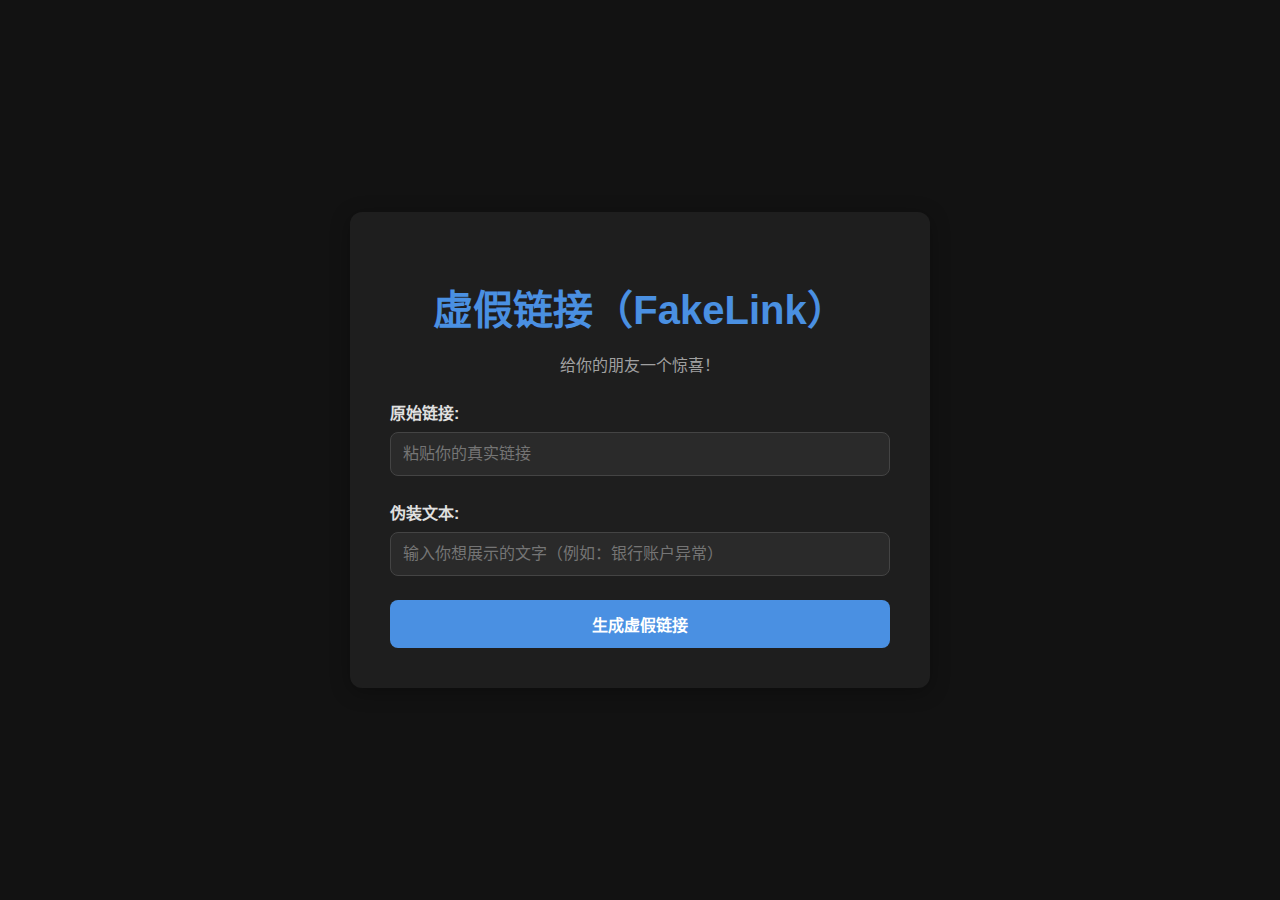
<file: index.html>
<!DOCTYPE html>
<html lang="zh-CN">
<head>
    <meta charset="UTF-8">
    <meta name="viewport" content="width=device-width, initial-scale=1.0">
    <title>虚假链接（FakeLink）</title>
    <link rel="stylesheet" href="style.css">
</head>
<body>
    <div class="container">
        <h1>虚假链接（FakeLink）</h1>
        <p>给你的朋友一个惊喜！</p>
        <form id="fakelink-form">
            <div class="form-group">
                <label for="original-url">原始链接:</label>
                <input type="url" id="original-url" placeholder="粘贴你的真实链接" required>
            </div>
            <div class="form-group">
                <label for="disguise-text">伪装文本:</label>
                <input type="text" id="disguise-text" placeholder="输入你想展示的文字（例如：银行账户异常）" required>
            </div>
            <button type="submit">生成虚假链接</button>
        </form>
        <div id="result-container" style="display: none;">
            <h3>你的虚假链接已生成:</h3>
            <div class="link-box">
                <p id="generated-link"></p>
                <button onclick="copyLink()">复制链接</button>
            </div>
        </div>
    </div>
    <script src="index.js"></script>
</body>
</html>
</file>
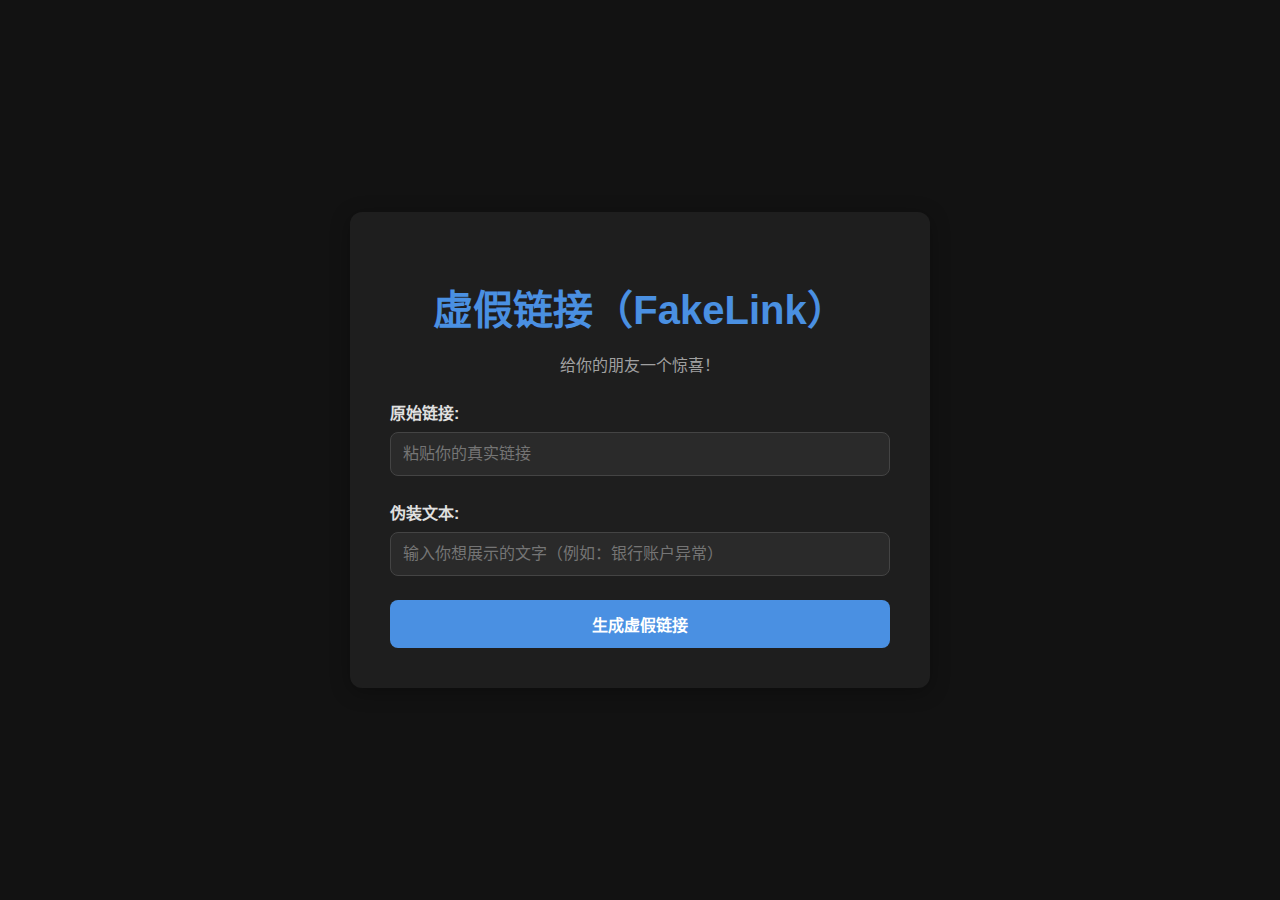
<file: prank.html>
<!DOCTYPE html>
<html lang="zh-CN">
<head>
    <meta charset="UTF-8">
    <meta name="viewport" content="width=device-width, initial-scale=1.0">
    <title>你被骗啦！</title>
    <link rel="stylesheet" href="style.css">
</head>
<body>
    <div class="container">
        <h1 class="prank-title">你被骗啦！</h1>
        <p class="prank-text" id="disguise-display"></p>
        <p class="redirect-text">正在跳转到真实链接...</p>
        <p class="redirect-countdown">3秒后自动跳转</p>
    </div>
    <script src="prank.js"></script>
</body>
</html>
</file>
<file: style.css>
body {
    font-family: 'Helvetica Neue', Arial, sans-serif;
    background-color: #121212;
    color: #e0e0e0;
    display: flex;
    justify-content: center;
    align-items: center;
    min-height: 100vh;
    margin: 0;
    text-align: center;
}

.container {
    background-color: #1e1e1e;
    padding: 2.5rem;
    border-radius: 12px;
    box-shadow: 0 4px 20px rgba(0, 0, 0, 0.3);
    width: 90%;
    max-width: 500px;
}

h1 {
    font-size: 2.5rem;
    margin-bottom: 0.5rem;
    color: #4a90e2;
}

p {
    font-size: 1rem;
    margin-bottom: 1.5rem;
    color: #a0a0a0;
}

.form-group {
    margin-bottom: 1.5rem;
    text-align: left;
}

label {
    display: block;
    margin-bottom: 0.5rem;
    font-weight: bold;
}

input, select {
    width: 100%;
    padding: 0.75rem;
    background-color: #2a2a2a;
    border: 1px solid #444;
    border-radius: 8px;
    color: #e0e0e0;
    box-sizing: border-box;
    font-size: 1rem;
}

button {
    width: 100%;
    padding: 0.75rem;
    background-color: #4a90e2;
    color: #fff;
    border: none;
    border-radius: 8px;
    font-size: 1rem;
    font-weight: bold;
    cursor: pointer;
    transition: background-color 0.3s ease;
}

button:hover {
    background-color: #3b74b3;
}

#result-container {
    margin-top: 2rem;
}

.link-box {
    background-color: #2a2a2a;
    padding: 1rem;
    border-radius: 8px;
    border: 1px dashed #4a90e2;
    word-break: break-all;
    margin-bottom: 1rem;
}

#generated-link {
    font-size: 0.9rem;
    margin: 0;
    color: #8c8c8c;
}

.prank-title {
    font-size: 3rem;
    color: #ff5252;
    animation: bounce 1s infinite;
}

.prank-text {
    font-size: 1.2rem;
    line-height: 1.5;
    margin-bottom: 2rem;
    color: #e0e0e0;
}

.redirect-text, .redirect-countdown {
    font-size: 1rem;
    color: #a0a0a0;
}

@keyframes bounce {
    0%, 100% {
        transform: translateY(0);
    }
    50% {
        transform: translateY(-10px);
    }
}
</file>
